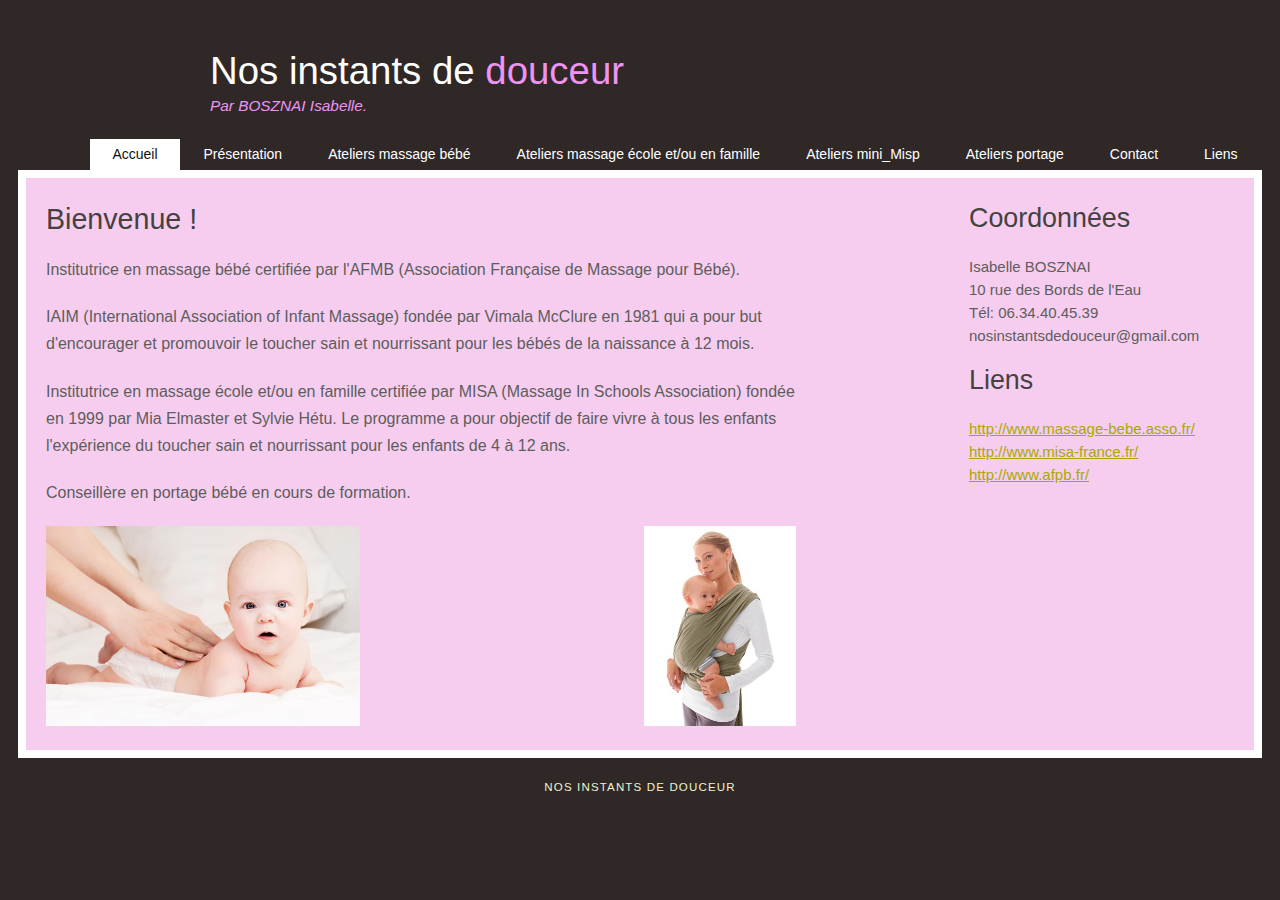
<file: index.html>
<!DOCTYPE HTML>
<html><head><title>Nos instants de douceur</title><meta name="description" content="website description"><meta name="keywords" content="website keywords, website keywords"><meta http-equiv="content-type" content="text/html; charset=windows-1252"><link rel="stylesheet" type="text/css" href="style/style.css"></head><body>
  <div id="main">
    <div id="header">
      <div id="logo">
        <div id="logo_text">
          <!-- class="logo_colour", allows you to change the colour of the text -->
          <h1><a href="index.html">Nos instants de <span class="logo_colour">douceur</span></a></h1>
          <h2>Par BOSZNAI Isabelle.</h2>
        </div>
      </div>
      <div id="menubar">
        <ul id="menu"><!-- put class="selected" in the li tag for the selected page - to highlight which page you're on -->
		  <li class="selected"><a href="index.html">Accueil</a></li>
          <li><a href="presentation.html">Pr�sentation</a></li>
          <li><a href="ateliersmassagebebe.html">Ateliers massage b�b�</a></li>
          <li><a href="ateliersmassageecole.html">Ateliers massage �cole et/ou en famille</a></li>
		  <li><a href="ateliersminimisp.html">Ateliers mini_Misp</a></li>
		  <li><a href="ateliersportage.html">Ateliers portage</a></li>
          <li><a href="contact.php">Contact</a></li>
		  <li><a href="liens.html">Liens</a></li>
        </ul></div>
    </div>
    <div id="site_content">
      <div class="sidebar">
        <h1>Coordonn�es</h1>
       
        <ul><li>Isabelle BOSZNAI</li>
		<li>10 rue des Bords de l'Eau</li>
		<li>T�l: 06.34.40.45.39</li>
		<li>nosinstantsdedouceur@gmail.com</li></ul>
	
		
        <h1>Liens</h1>
        <ul><li><a href="http://www.massage-bebe.asso.fr/">http://www.massage-bebe.asso.fr/</a></li>
          <li><a href="http://www.misa-france.fr/">http://www.misa-france.fr/</a></li>
          <li><a href="http://www.afpb.fr/">http://www.afpb.fr/</a></li>
        </ul>
      </div>
      <div id="content">
        <h1>Bienvenue !</h1>
        <p>Institutrice en massage b�b� certifi�e par l'AFMB (Association Fran�aise de Massage pour B�b�).</p>
		<p>IAIM (International Association of Infant Massage) fond�e par Vimala McClure en 1981 qui a pour but d'encourager et promouvoir le toucher sain et nourrissant pour les b�b�s de la naissance � 12 mois.</p>
		<p>Institutrice en massage �cole et/ou en famille certifi�e par MISA (Massage In Schools Association) fond�e en 1999 par Mia Elmaster et Sylvie H�tu. Le programme a pour objectif de faire vivre � tous les enfants l'exp�rience du toucher sain et nourrissant pour les enfants de 4 � 12 ans.</p>
        <p>Conseill�re en portage b�b� en cours de formation.</p>
		<img src="style/accueilg.jpg" class="imagesg" alt="Image accueilg" /><img src="style/accueild.jpg" class="imagesd" alt="Image accueild" />
	  </div>
    </div>
    <div id="footer">
      <p>Nos instants de douceur</p>
    </div>
  </div>
</body></html>
</file>
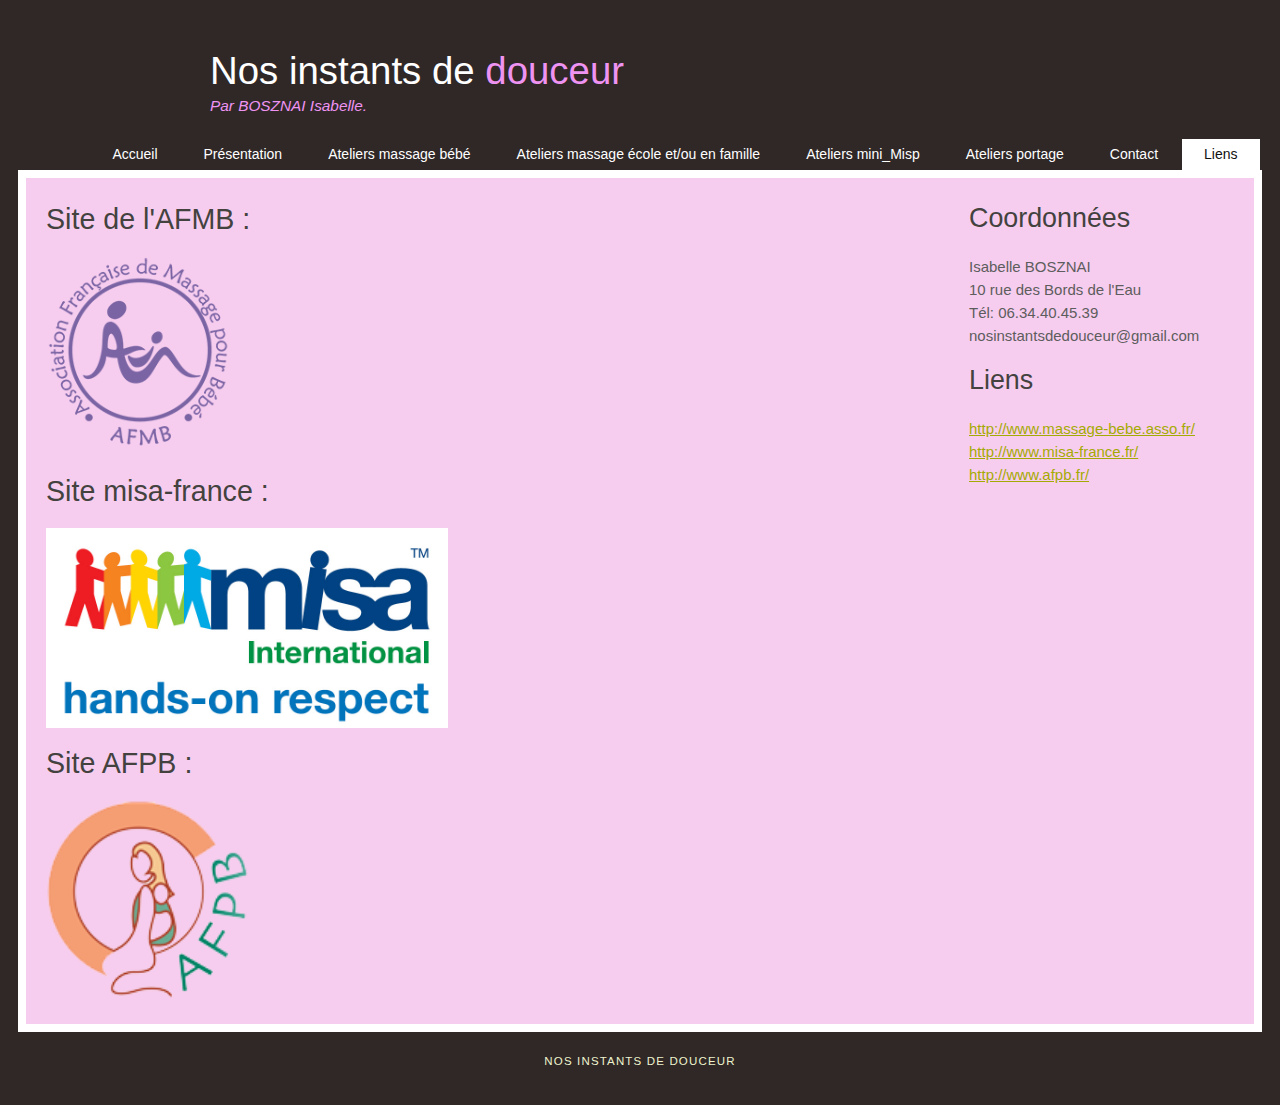
<file: liens.html>
<!DOCTYPE HTML>
<html><head><title>Nos instants de douceur</title><meta name="description" content="website description"><meta name="keywords" content="website keywords, website keywords"><meta http-equiv="content-type" content="text/html; charset=windows-1252"><link rel="stylesheet" type="text/css" href="style/style.css"></head><body>
  <div id="main">
    <div id="header">
      <div id="logo">
        <div id="logo_text">
          <!-- class="logo_colour", allows you to change the colour of the text -->
          <h1><a href="index.html">Nos instants de <span class="logo_colour">douceur</span></a></h1>
          <h2>Par BOSZNAI Isabelle.</h2>
        </div>
      </div>
      <div id="menubar">
        <ul id="menu"><!-- put class="selected" in the li tag for the selected page - to highlight which page you're on -->
		  <li><a href="index.html">Accueil</a></li>
          <li><a href="presentation.html">Pr�sentation</a></li>
          <li><a href="ateliersmassagebebe.html">Ateliers massage b�b�</a></li>
          <li><a href="ateliersmassageecole.html">Ateliers massage �cole et/ou en famille</a></li>
		  <li><a href="ateliersminimisp.html">Ateliers mini_Misp</a></li>
		  <li><a href="ateliersportage.html">Ateliers portage</a></li>
          <li><a href="contact.php">Contact</a></li>
		  <li class="selected"><a href="liens.html">Liens</a></li>
        </ul></div>
    </div>
    <div id="site_content">
      <div class="sidebar">
        <h1>Coordonn�es</h1>
       
        <ul><li>Isabelle BOSZNAI</li>
		<li>10 rue des Bords de l'Eau</li>
		<li>T�l: 06.34.40.45.39</li>
		<li>nosinstantsdedouceur@gmail.com</li></ul>
	
		
        <h1>Liens</h1>
        <ul><li><a href="http://www.massage-bebe.asso.fr/">http://www.massage-bebe.asso.fr/</a></li>
          <li><a href="http://www.misa-france.fr/">http://www.misa-france.fr/</a></li>
          <li><a href="http://www.afpb.fr/">http://www.afpb.fr/</a></li>
        </ul>
      </div>
      <div id="content">
        <h1>Site de l'AFMB :</h1>
		<a href="http://www.massage-bebe.asso.fr/"><img src="style/afmb.png" class="logo" alt= "afmb"></a>
        <h1>Site misa-france :</h1>
		<a href="http://www.misa-france.fr/"><img src="style/misa.jpg" class="logo" alt= "misa"></a>
        <h1>Site AFPB :</h1>
		<a href="http://www.afpb.fr/"><img src="style/afpb.png" class="logo" alt= "afpb"></a>
      </div>
    </div>
    <div id="footer">
      <p>Nos instants de douceur</p>
    </div>
  </div>
</body></html>
</file>
<file: style/style.css>
html
{ height: 100%;}

*
{ margin: 0;
  padding: 0;}

body
{ font: normal .80em 'century gothic', arial, sans-serif;
  background: #2F2827;
  color: #5D5D5D;}

p
{ padding: 0 0 20px 0;
  line-height: 1.7em;}

img
{ border: 0;}

h1, h2, h3, h4, h5, h6 
{ font: normal 179% 'century gothic', arial, sans-serif;
  color: #43423F;
  margin: 0 0 15px 0;
  padding: 15px 0 5px 0;}

h2
{ font: normal 145% 'century gothic', arial, sans-serif;
  color: #B60000;}

h3
{ font: normal 125% 'century gothic', arial, sans-serif;}

h4, h5, h6
{ margin: 0;
  padding: 0 0 5px 0;
  font: normal 120% arial, sans-serif;
  color: #B60000;}

h5, h6
{ font: italic 95% arial, sans-serif;
  color: #888;}

h6
{ color: #362C20;}

a, a:hover
{ outline: none;
  text-decoration: underline;
  color: #A4AA04;}

a:hover
{ text-decoration: none;}

blockquote
{ margin: 20px 0; 
  padding: 10px 20px 0 20px;
  border: 1px solid #E5E5DB;
  background: #FFF;}

ul
{ margin: 2px 0 22px 17px;}

ul li
{ list-style-type: circle;
  margin: 0 0 6px 0; 
  padding: 0 0 4px 5px;}

ol
{ margin: 8px 0 22px 20px;}

ol li
{ margin: 0 0 11px 0;}

.left
{ float: left;
  width: auto;
  margin-right: 10px;}

.right
{ float: right; 
  width: auto;
  margin-left: 10px;}

.center
{ display: block;
  text-align: center;
  margin: 20px auto;}

#main, #logo, #menubar, #site_content, #footer
{ margin-left: auto; 
  margin-right: auto;}

#main
{ padding-bottom: 20px;}

#header
{ background: #2F2827;
  height: 170px;}

#logo
{ width: 860px;
  position: relative;
  height: 136px;
 }

#logo #logo_text 
{ position: absolute; 
  top: 27px;
  left: 0;}

#logo h1, #logo h2
{ font: normal 300% 'century gothic', arial, sans-serif;
  border-bottom: 0;
  text-transform: none;
  margin: 0;}

#logo_text h1, #logo_text h1 a, #logo_text h1 a:hover 
{ padding: 22px 0 0 0;
  color: #FFF;
  text-decoration: none;}

#logo_text h1 a .logo_colour
{ color: #EE93F2;}

#logo_text a:hover .logo_colour
{ color: #FFF;}

#logo_text h2
{ font-size: 120%;
  padding: 4px 0 0 0;
  color: #EE93F2;
  font-style: italic;}

#menubar
{ width: 1243px;
  height: 75px;
  padding: 0 0 0 0px;
  font-size: 14px;} 

ul#menu
{ float: right;
  margin: 0; 
  padding: 0;}

ul#menu li
{ float: left;
  margin: 5px 0 0 0;
  padding: 0 0 0 6px;
  list-style: none;
  margin: 3px 2px 0 0;
  background: #2F2827 no-repeat 0 0;}

ul#menu li a
{ font: normal 100% 'century gothic', sans-serif;
  display: block; 
  float: left; 
  height: 20px;
  padding: 7px 22px 4px 16px;
  text-align: center;
  color: #FFF;
  text-decoration: none;
  background: #2F2827 no-repeat 100% 0;} 

ul#menu li.selected a
{ height: 20px;
  padding: 7px 22px 4px 16px;}

ul#menu li.selected
{ margin: 3px 2px 0 0;
  background: #FFF;}

ul#menu li.selected a, ul#menu li.selected a:hover
{ background: #FFF;
  color: #111;}

ul#menu li a:hover
{ color: #EE93F2;}

#site_content
{ width: 1188px;
  height: inherit;
  overflow: hidden;
  margin: 0 auto 0 auto;
  padding: 10px 20px 20px 20px;
  background: #F7CDEF;
  border: 8px solid #FFF;
  font-size: 15px;} 

.sidebar
{ float: right;
  width: 250px;
  padding: 0 15px 20px 15px;}

.sidebar ul
{ width: 300px; 
  padding: 4px 0 0 0; 
  margin: 4px 0  0;}

.sidebar li
{ list-style: none; 
  padding: 0 0 0 0; }

.sidebar li a, .sidebar li a:hover
{ padding: 0 0 0 0;
  display: block;
 } 

.sidebar li a.selected
{ color: #444;} 

#content
{ text-align: left;
  width: 750px;
  padding: 0;
  font-size: 16px;}

#content ul
{ margin: 2px 0 22px 0px;}

#content ul li
{ list-style-type: none;
  list-style: url(puce.gif) inside;
  margin: 0 0 0 0; 
  padding: 0 0 4px 25px;
  line-height: 1.5em;}

#footer
{ width: 916px;
  font-family: 'trebuchet ms', sans-serif;
  font-size: 90%;
  height: 28px;
  padding: 20px 0 5px 0;
  text-align: center; 
  background: transparent;
  color: #EEF3CD;
  text-transform: uppercase;
  letter-spacing: 0.1em;}

#footer p
{ padding: 0;}

#footer a, #footer a:hover
{ color: #EEF3CD;
  text-decoration: none;}

#footer a:hover
{ text-decoration: underline;}

.search
{ color: #555; 
  border: 1px solid #DDD; 
  width: 134px;
  padding: 5px;}
  
.form_settings
{ margin: 15px 0 0 0;}

.form_settings p
{ padding: 0 0 4px 0;}

.form_settings span
{ float: left; 
  width: 200px; 
  text-align: left;}
  
.form_settings input, .form_settings textarea
{ padding: 5px; 
  width: 299px; 
  font: 100% arial; 
  border: 1px solid #E5E5DB; 
  background: #FFF; 
  color: #47433F;}
  
.form_settings .submit
{ font: 100% arial; 
  border: 0; 
  width: 99px; 
  margin: 0 0 0 212px; 
  height: 33px;
  padding: 2px 0 3px 0;
  cursor: pointer; 
  background: #3B3B3B; 
  color: #FFF;}

.form_settings textarea, .form_settings select
{ font: 100% arial; 
  width: 299px;}

.form_settings select
{ width: 310px;}

.form_settings .checkbox
{ margin: 4px 0; 
  padding: 0; 
  width: 14px;
  border: 0;
  background: none;}

.separator
{ width: 100%;
  height: 0;
  border-top: 1px solid #D9D5CF;
  border-bottom: 1px solid #FFF;
  margin: 0 0 20px 0;}
  
table
{ margin: 10px 0 30px 0;}

table tr th, table tr td
{ background: #3B3B3B;
  color: #FFF;
  padding: 7px 4px;
  text-align: left;}
  
table tr td
{ background: #E5E5DB;
  color: #47433F;
  border-top: 1px solid #FFF;}
  
  
.imagesg {
width:auto;
height:200px;
}

.imagesc {
width:auto;
height:200px;
position: absolute; 
top: 1130px; 
left: 650px; 
}

.imagesd {
width:auto;
height:200px;
float: right;
}

.logo {
width:auto;
height:200px;
}
</file>
